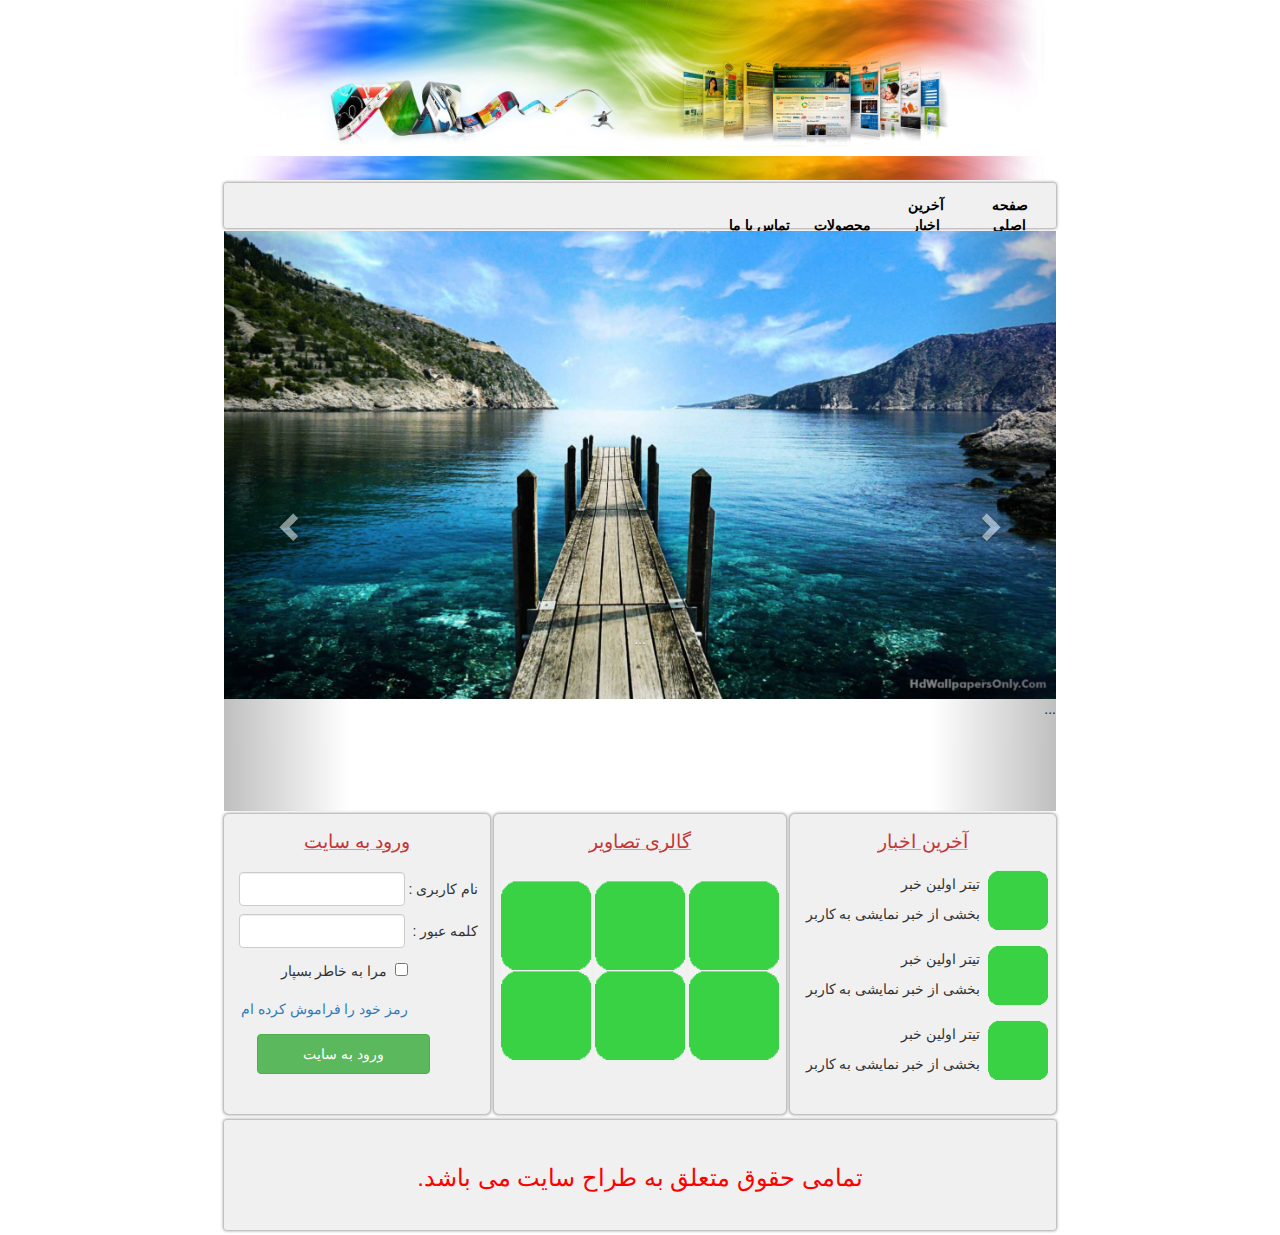
<file: Html/index.html>
<!doctype html>
<html>
<head>
<link rel = "stylesheet" type = "text/css" href="../Css/index.css"/>
<link href="../Css/bootstrap.min.css" type = "text/css" rel="stylesheet">
<meta charset="utf-8">
<meta http-equiv="X-UA-Compatible" content="IE=edge">
<meta name="viewport" content="width=device-width, initial-scale=1">
<title>index</title>

<script>
	function signalert(){
		var a = document.getElementById('username');
		var b = document.getElementById('pass');
		
		if(a.value=="" || b.value==""){
			document.getElementById('signinalert').style.display='block';
		}
	}
</script>

</head>

<body>
	
<!--Start header-->
	<div id="banner"></div>
<!--End header-->
    
<!--Start Menu-->
    <div id="menu">
    	<strong><a href="index.html"><div><p> صفحه اصلی </p></div></a></strong>
		<strong><a href="News.html"><div><p> آخرین اخبار </p></div></a></strong>
		<strong><a href="#"><div><p> محصولات </p></div></a></strong>
		<strong><a href="about.html"><div><p> تماس با ما </p></div></a></strong>
    </div>
<!--End Menu-->

<!--Start Slider-->
	<div id="carousel-example-generic" class="carousel slide slider" data-ride="carousel">
  <!-- Indicators -->
  <ol class="carousel-indicators">
    <li data-target="#carousel-example-generic" data-slide-to="0" class="active"></li>
    <li data-target="#carousel-example-generic" data-slide-to="1"></li>
    <li data-target="#carousel-example-generic" data-slide-to="2"></li>
  </ol>

  <!-- Wrapper for slides -->
  <div class="carousel-inner" role="listbox">
    <div class="item active">
      <img src="../Photos/1.jpg" alt="picture not found!" width="">
      <div class="carousel-caption">
        ...
      </div>
    </div>
    <div class="item">
      <img src="../Photos/2.jpg" alt="picture not found!" width="">
      <div class="carousel-caption">
        ...
      </div>
    </div>
    ...
  </div>

  <!-- Controls -->
  <a class="left carousel-control" href="#carousel-example-generic" role="button" data-slide="prev">
    <span class="glyphicon glyphicon-chevron-left" aria-hidden="true"></span>
    <span class="sr-only">Previous</span>
  </a>
  <a class="right carousel-control" href="#carousel-example-generic" role="button" data-slide="next">
    <span class="glyphicon glyphicon-chevron-right" aria-hidden="true"></span>
    <span class="sr-only">Next</span>
  </a>
</div>
<!--End Slider-->

<!--Start main-->
	<div id="main">
    
<!--Start news-->	
        <div id="news">
        	<p class="columntitle"> آخرین اخبار </p>
            
            <div class="title">
            	<img style="margin-top:4px; margin-right:8px; float:right; margin-left:8px;"
                src="../Photos/icon.png" width="60px" height="60px"/>
                <p style="margin-top:8px;"> تیتر اولین خبر </p>
                <p> بخشی از خبر نمایشی به کاربر </p>
            </div>
            
            <div class="title">
            	<img style="margin-top:4px; margin-right:8px; float:right; margin-left:8px;"
                src="../Photos/icon.png" width="60px" height="60px"/>
                <p style="margin-top:8px;"> تیتر اولین خبر </p>
                <p> بخشی از خبر نمایشی به کاربر </p>
            </div>
            
            <div class="title">
            	<img style="margin-top:4px; margin-right:8px; float:right; margin-left:8px;"
                src="../Photos/icon.png" width="60px" height="60px"/>
                <p style="margin-top:8px;"> تیتر اولین خبر </p>
                <p> بخشی از خبر نمایشی به کاربر </p>
            </div>
            
        </div>
<!--End news-->
         
<!--Start gallery-->       
        <div id="gallery">
        	<p class="columntitle"> گالری تصاویر </p>
            
            <div style="margin-top:25px;">
            	<img src="../Photos/icon.png" width="90" height="90"/>
                <img src="../Photos/icon.png" width="90" height="90"/>
                <img src="../Photos/icon.png" width="90" height="90"/>
            </div>
            
            <div>
            	<img src="../Photos/icon.png" width="90" height="90"/>
                <img src="../Photos/icon.png" width="90" height="90"/>
                <img src="../Photos/icon.png" width="90" height="90"/>
            </div>
            
        </div>
<!--End gallery-->
        
<!--Start login-->
        <div id="login">
        	<p class="columntitle"> ورود به سایت </p>
            
            <div style="margin-right:12px;">
            	نام کاربری : <input id="username" class="form-control" style="margin-top:7px; width:65%; display:inline-block;" type="text" />
            </div>
            
            <div style="margin-right:12px;">
            	کلمه عبور : <input id="pass" class="form-control" style="margin-right:4px; margin-top:8px; width:65%; display:inline-block;" 
                type="password"/>
            </div>
            
            <input style="margin-top:15px; margin-right:82px;" type="checkbox"/><p style="display:inline-block; margin-right:8px;">
             مرا به خاطر بسپار </p>
           
            <br>
            
            <div style="margin-top:8px; margin-right:82px;"><a href="#"> رمز خود را فراموش کرده ام </a></div>
            
            <input class="btn btn-success" type="submit" value="ورود به سایت" onClick="signalert()" style="margin-top:15px; margin-right:60px; 	            height: 40px; width: 65%;"/>
           
            <br>
            <br>
            
            <strong id="signinalert" style="display:none; color:red; margin-right:58px; margin-top:-12px;">
            لطفا نام کاربری و رمز عبور خود را وارد نمایید 
            </strong>
            
        </div>
<!--End login-->
    
    </div>
<!--End main-->


<!--Start footer-->
	<div id="footer">
    	<h3> تمامی حقوق متعلق به طراح سایت می باشد. </h3>
    </div>
<!--End footer-->

<script src="../js/jquery.min.js"></script>
<script src="../js/bootstrap.min.js"></script>
</body>
</html>
</file>
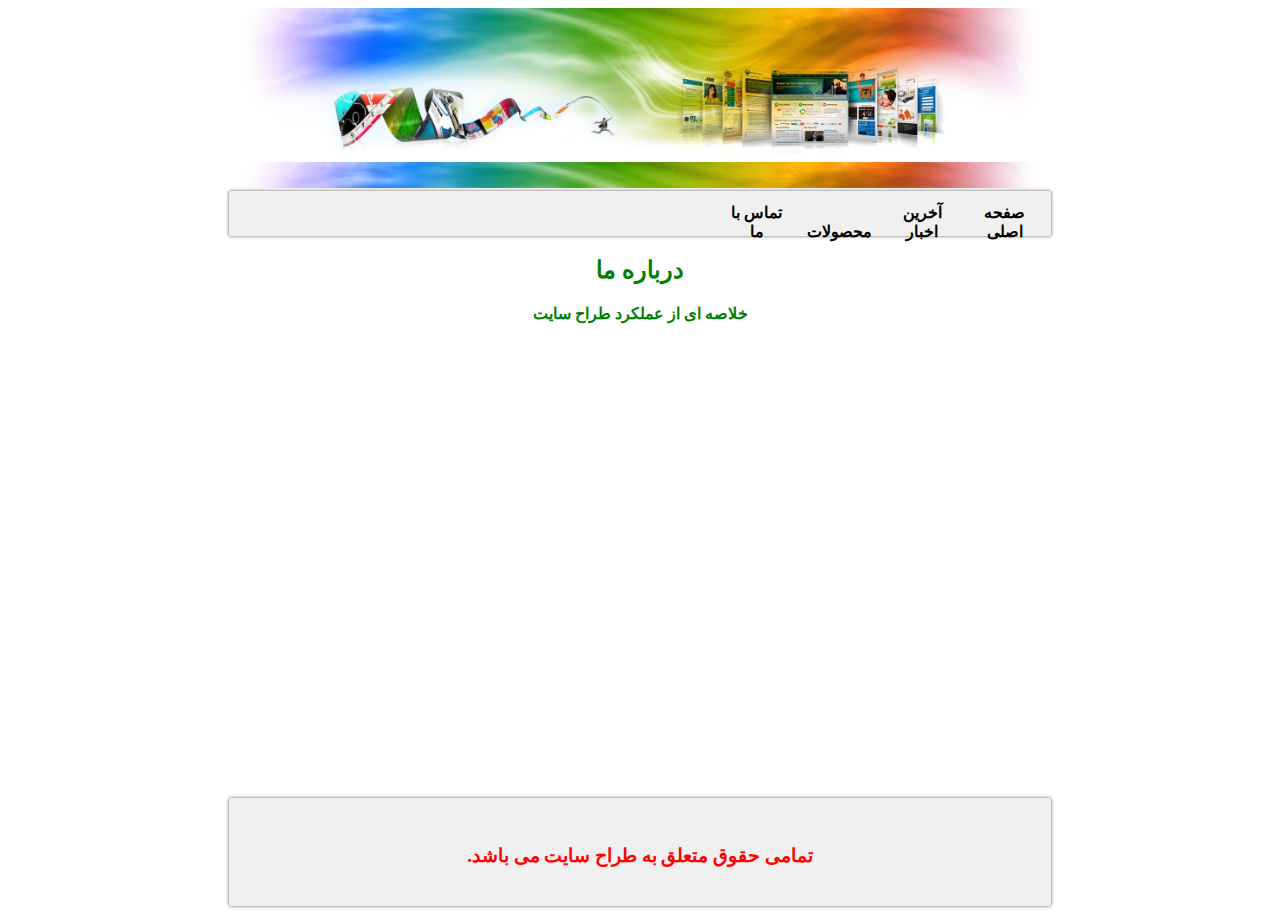
<file: Html/about.html>
<!doctype html>
<html>
<head>
<link rel = "stylesheet" type = "text/css" href="../Css/about.css"/>
<meta charset="utf-8">
<title>about</title>
</head>

<body>

<!--Start header-->
	<div id="banner"></div>
<!--End header-->
    
<!--Start Menu-->
    <div id="menu">
    	<strong><a href="index.html"><div><p> صفحه اصلی </p></div></a></strong>
		<strong><a href="News.html"><div><p> آخرین اخبار </p></div></a></strong>
		<strong><a href="#"><div><p> محصولات </p></div></a></strong>
		<strong><a href="about.html"><div><p> تماس با ما </p></div></a></strong>
    </div>
<!--End Menu-->


<div id="main">

	<div id="about">
    	
        <h2> درباره ما </h2>
        <strong><p> خلاصه ای از عملکرد طراح سایت </p></strong>
        
	</div>

</div>


<!--Start footer-->
	<footer id="footer">
    	<h3> تمامی حقوق متعلق به طراح سایت می باشد. </h3>
    </footer>
<!--End footer-->

</body>
</html>
</file>
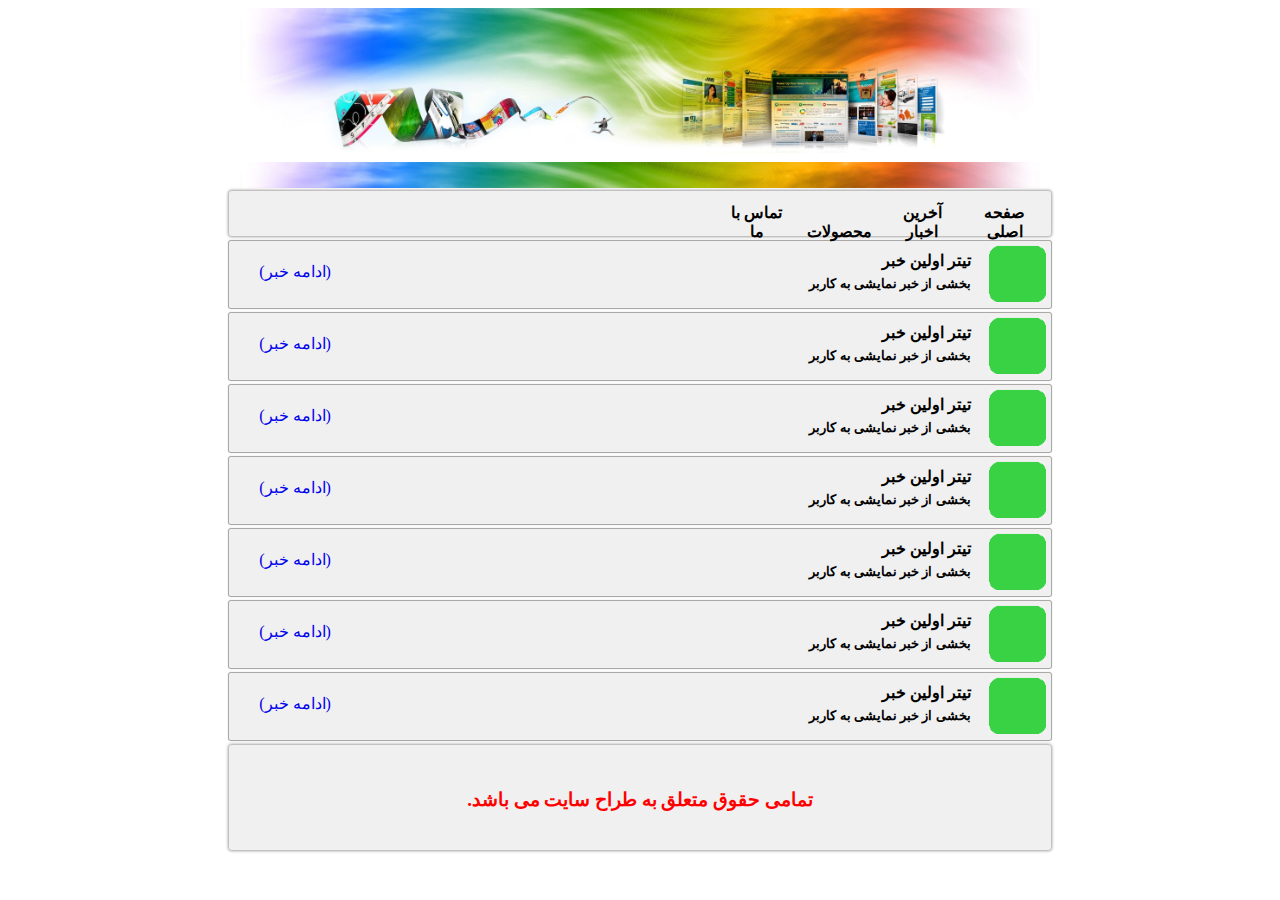
<file: Html/News.html>
<!doctype html>
<html>
<head>
<link rel = "stylesheet" type = "text/css" href="../Css/News.css"/>
<meta charset="utf-8">
<title>News</title>
</head>

<body>
	
<!--Start header-->
	<div id="banner"></div>
<!--End header-->
    
<!--Start Menu-->
    <div id="menu">
    	<strong><a href="index.html"><div><p> صفحه اصلی </p></div></a></strong>
		<strong><a href="News.html"><div><p> آخرین اخبار </p></div></a></strong>
		<strong><a href="#"><div><p> محصولات </p></div></a></strong>
		<strong><a href="about.html"><div><p> تماس با ما </p></div></a></strong>
    </div>
<!--End Menu-->

<!--Start last news-->
	<div id="main">
    		
            <div class="title">
            	<img style="float:right; margin-top:2px; margin-right:5px;  margin-left:10px;"
                src="../Photos/icon.png" width="57px" height="57px"/>
                <h4> تیتر اولین خبر </h4>
                <h5> بخشی از خبر نمایشی به کاربر </h5>
                <a href="#"> (ادامه خبر) </a>
            </div>
            
            <div class="title">
            	<img style="float:right; margin-top:2px; margin-right:5px;  margin-left:10px;"
                src="../Photos/icon.png" width="57px" height="57px"/>
                <h4> تیتر اولین خبر </h4>
                <h5> بخشی از خبر نمایشی به کاربر </h5>
                <a href="#"> (ادامه خبر) </a>
            </div>
            
            <div class="title">
            	<img style="float:right; margin-top:2px; margin-right:5px;  margin-left:10px;"
                src="../Photos/icon.png" width="57px" height="57px"/>
                <h4> تیتر اولین خبر </h4>
                <h5> بخشی از خبر نمایشی به کاربر </h5>
                <a href="#"> (ادامه خبر) </a>
            </div>
            
            <div class="title">
            	<img style="float:right; margin-top:2px; margin-right:5px;  margin-left:10px;"
                src="../Photos/icon.png" width="57px" height="57px"/>
                <h4> تیتر اولین خبر </h4>
                <h5> بخشی از خبر نمایشی به کاربر </h5>
                <a href="#"> (ادامه خبر) </a>
            </div>
            
            <div class="title">
            	<img style="float:right; margin-top:2px; margin-right:5px;  margin-left:10px;"
                src="../Photos/icon.png" width="57px" height="57px"/>
                <h4> تیتر اولین خبر </h4>
                <h5> بخشی از خبر نمایشی به کاربر </h5>
                <a href="#"> (ادامه خبر) </a>
            </div>
            
            <div class="title">
            	<img style="float:right; margin-top:2px; margin-right:5px;  margin-left:10px;"
                src="../Photos/icon.png" width="57px" height="57px"/>
                <h4> تیتر اولین خبر </h4>
                <h5> بخشی از خبر نمایشی به کاربر </h5>
                <a href="#"> (ادامه خبر) </a>
            </div>
            
            <div class="title">
            	<img style="float:right; margin-top:2px; margin-right:5px;  margin-left:10px;"
                src="../Photos/icon.png" width="57px" height="57px"/>
                <h4> تیتر اولین خبر </h4>
                <h5> بخشی از خبر نمایشی به کاربر </h5>
                <a href="#"> (ادامه خبر) </a>
            </div>
        
    </div>
<!--End last news-->

<!--Start footer-->
	<footer id="footer">
    	<h3> تمامی حقوق متعلق به طراح سایت می باشد. </h3>
    </footer>
<!--End footer-->
 
 
</body>
</html>
</file>
<file: Css/index.css>
@charset "utf-8";
/* CSS Document */

*{
	direction: 				rtl;
}

a{
	text-decoration: 		none;
}

#banner{
	background-image: 	 	url(../Photos/banner.jpg);
	background-size: 		contain;
	margin-right:  			auto;
	margin-left:  			auto;
	width: 					65%;
	height:      			180px;
}

#menu{
	background-color: 		hsla(0,0%,80%,0.3);
	width: 					65%;
	height: 				45px;	
	margin-right:  			auto;
	margin-left:  			auto;
	margin-top: 			3px;
	box-shadow: 			0px 0px 3px 1px hsla(0,2%,63%,1.00);
	border-radius: 			3px;
}

#menu div{
	display: 				inline-block;
	text-align: 			center;
	margin-right:  			13px;
	margin-top: 			2px;
	width: 				 	8%;	
	height: 				90%;
	border-radius: 			3px;
}

#menu p{
	color: 					black;
	margin-top:  		  	10px;
}

#menu div:hover{
	background-color: 		hsla(0,0%,80%,0.6);
}

.slider{
	width: 					65%;
	height: 				580px;
	margin-right:  			auto;
	margin-left:  			auto;
	margin-top: 			3px;
	border-radius: 			3px;
}

#main{
	width:  				65%;
	margin-right:  			auto;
	margin-left:  			auto;
	margin-top: 			3px;
}

.columntitle{
	margin-top: 			14px;
	font-size: 				19px;
	color: 					hsla(359,57%,49%,1.00);
	text-decoration: 		underline;
	text-decoration-color:  rgba(224,181,0,1.00);
	text-align:  			center;
}

#news{
	display:  				inline-block;
	width: 					32%;
	background-color: 		hsla(0,0%,80%,0.3);
	box-shadow: 			0px 0px 3px 0.5px hsla(0,2%,63%,1.00);
	height: 				300px;
	float: 				 	right;
	border-radius: 			5px;
}

.title{
	margin-top: 			5px;
	width: 					100%;
	border-radius: 			2px;
	height: 				70px;
	padding-top: 			0.75px;
}

.title:hover{
	background-color:  		hsla(0,0%,80%,0.6);		
}

#gallery{
	display:  				inline-block;
	width: 					35%;
	background-color: 		hsla(0,0%,80%,0.3);
	box-shadow: 			0px 0px 3px 0.5px hsla(0,2%,63%,1.00);
	height: 				300px;
	text-align: 			center;
	margin-right: 			0.5%;
	border-radius: 			5px;

}


#login{
	display:  				inline-block;
	width: 					32%;
	background-color: 		hsla(0,0%,80%,0.3);
	box-shadow: 			0px 0px 3px 0.5px hsla(0,2%,63%,1.00);
	height: 				300px;
	float: 					left;
	border-radius: 			5px;
}

#footer{
	width: 					65%;
	height: 				110px;
	background-color: 		hsla(0,0%,80%,0.3);
	margin-right:  			auto;
	margin-left:  			auto;
	box-shadow: 			0 0 3px 1px hsla(0,2%,63%,1.00);
	bottom: 				0;
	border-radius: 			3px;
	padding-top: 			25px;
	text-align: 			center;
	margin-top: 			6px;
	color: 					red;
	margin-bottom: 			5px;
}
</file>
<file: Css/about.css>
@charset "utf-8";
/* CSS Document */

*{
	direction: 				rtl;
}

a{
	text-decoration: 		none;
}

#banner{
	background-image: 	 	url(../Photos/banner.jpg);
	background-size: 		contain;
	margin-right:  			auto;
	margin-left:  			auto;
	width: 					65%;
	height:      			180px;
}

#menu{
	background-color: 		hsla(0,0%,80%,0.3);
	width: 					65%;
	height: 				45px;	
	margin-right:  			auto;
	margin-left:  			auto;
	margin-top: 			3px;
	box-shadow: 			0px 0px 3px 1px hsla(0,2%,63%,1.00);
	border-radius: 			3px;
}

#menu div{
	display: 				inline-block;
	text-align: 			center;
	margin-right:  			13px;
	margin-top: 			2px;
	width: 				 	8%;	
	height: 				90%;
	border-radius: 			3px;
}

#menu p{
	color: 					black;
	margin-top:  		  	10px;
}

#menu div:hover{
	background-color: 		hsla(0,0%,80%,0.6);
}

#slider{
	background-image: 		url(../Photos/Slider.jpg);
	background-size: 		cover;
	width: 					65%;
	height: 				250px;
	margin-right:  			auto;
	margin-left:  			auto;
	margin-top: 			3px;
	border-radius: 			3px;
}

#main{
	width:  				65%;
	margin-right:  			auto;
	margin-left:  			auto;
	margin-top: 			3px;
	height: 				536px;
}


#about{
	text-align: 			center;
	color: 					green;
}


#footer{
	width: 					65%;
	height: 				80px;
	background-color: 		hsla(0,0%,80%,0.3);
	margin-right:  			auto;
	margin-left:  			auto;
	box-shadow: 			0 0 3px 1px hsla(0,2%,63%,1.00);
	bottom: 				0;
	border-radius: 			3px;
	padding-top: 			28px;
	text-align: 			center;
	margin-top: 			6px;
	color: 					red;
	margin-bottom: 			0px;
}
</file>
<file: Css/News.css>
@charset "utf-8";
/* CSS Document */

*{
	direction: 				rtl;
}

a{
	text-decoration: 		none;
}

#banner{
	background-image: 	 	url(../Photos/banner.jpg);
	background-size: 		contain;
	margin-right:  			auto;
	margin-left:  			auto;
	width: 					65%;
	height:      			180px;
}

#menu{
	background-color: 		hsla(0,0%,80%,0.3);
	width: 					65%;
	height: 				45px;	
	margin-right:  			auto;
	margin-left:  			auto;
	margin-top: 			3px;
	box-shadow: 			0px 0px 3px 1px hsla(0,2%,63%,1.00);
	border-radius: 			3px;
}

#menu div{
	display: 				inline-block;
	text-align: 			center;
	margin-right:  			13px;
	margin-top: 			2px;
	width: 				 	8%;	
	height: 				90%;
	border-radius: 			3px;
}

#menu p{
	color: 					black;
	margin-top:  		  	10px;
}

#menu div:hover{
	background-color: 		hsla(0,0%,80%,0.6);
}

#main{
	width:  				65%;
	margin-right:  			auto;
	margin-left:  			auto;
	margin-top: 			3px;
}

.title{
	border-radius: 			2px;
	background-color: 		hsla(0,0%,80%,0.3);
	box-shadow: 			0 0 1px 1px hsla(0,2%,63%,1.00);
	height: 				65px;
	padding-top: 			2px;
	margin-top: 			5px;
}

.title:hover{
	background-color:  		hsla(0,0%,80%,0.6);		
}

.title h4{
	text-align: 			right;
	width: 					20%;
	margin-right: 			80px;
	margin-top: 			8px;
}

.title h5{
	text-align: 			right;
	width: 					20%;
	margin-top: 			-15px;
	margin-right: 			80px;
}

.title a{
	float: 					left;
	margin-top: 			-52px;
	margin-left: 			30px;
}


#footer{
	width: 					65%;
	height: 				80px;
	background-color: 		hsla(0,0%,80%,0.3);
	margin-right:  			auto;
	margin-left:  			auto;
	box-shadow: 			0 0 3px 1px hsla(0,2%,63%,1.00);
	border-radius: 			3px;
	padding-top: 			25px;
	text-align: 			center;
	margin-top: 			5px;
	color: 					red;
}
</file>
